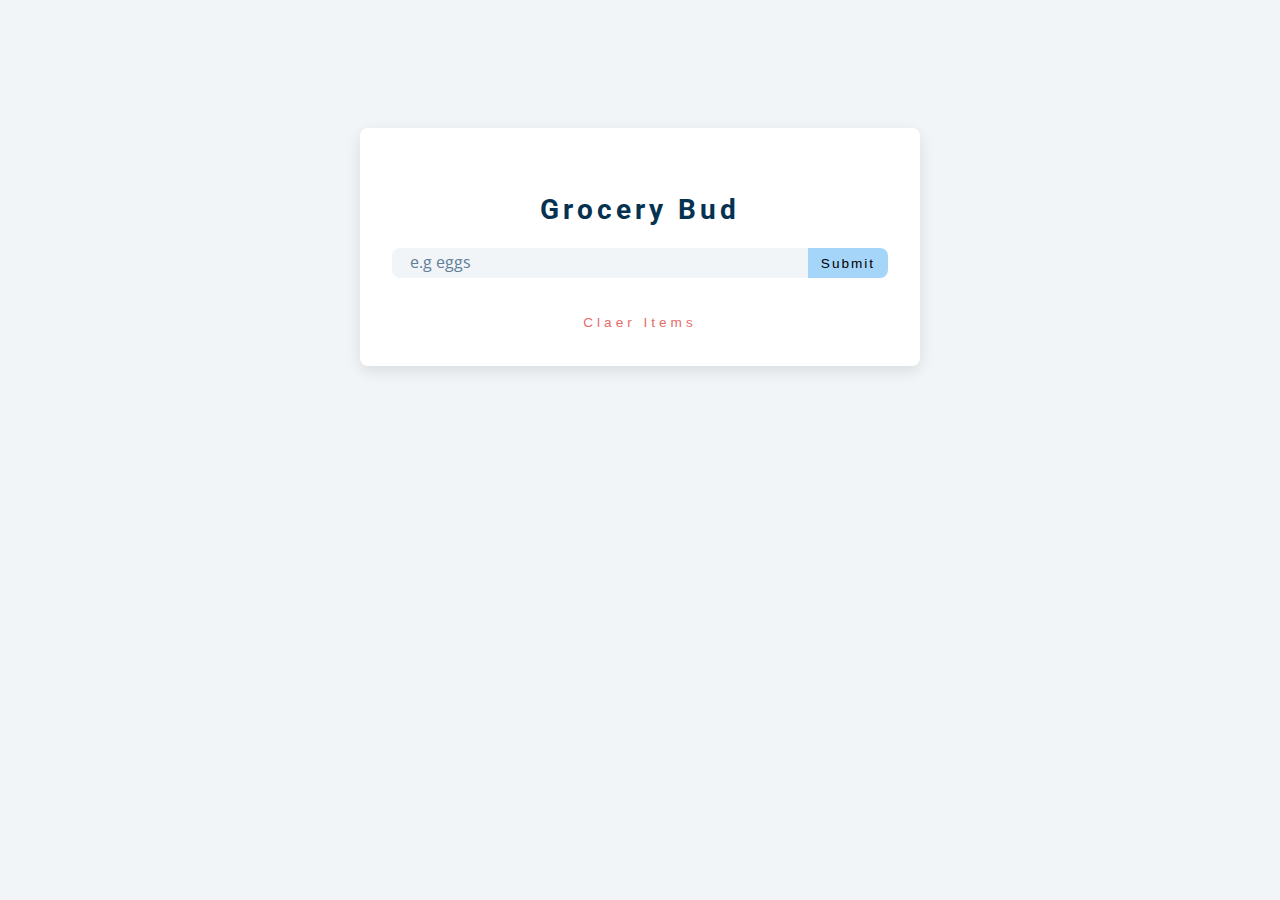
<file: Grocery/grocery.html>
<!DOCTYPE html>
<html lang="en">
  <head>
    <meta charset="UTF-8" />
    <meta name="viewport" content="width=device-width, initial-scale=1.0" />
    <title>Grocery Bud</title>
    <!-- font-awesome -->
    <link
      rel="stylesheet"
      href="https://cdnjs.cloudflare.com/ajax/libs/font-awesome/5.14.0/css/all.min.css"
    />
    <!-- styles -->
    <link rel="stylesheet" href="styles.css" />
  </head>
  <body>
      <section class="section-center">
          <!-- form -->
          <form action="" class="grocery-form">
              <p class="alert"></p>
              <h3>grocery bud</h3>
              <div class="form-control">
                  <input type="text" name="" id="grocery" placeholder="e.g eggs">
                  <button type="submit" class="submit-btn">submit</button>
              </div>
          </form>
          <!-- list -->
          <div class="grocery-container">
              <div class="grocery-list">
                  <!-- <article class="grocery-item">
                      <p class="title">item</p>
                      <div class="btn-container">
                          <button type="button" class="edit-btn">
                              <i class="fas fa-edit"></i>
                          </button>
                          <button type="button" class="delete-btn">
                            <i class="fas fa-trash"></i>
                        </button>
                      </div>
                  </article> -->
              </div>
              <!-- button -->
              <button type="button" class="clear-btn">claer items</button>
          </div>
      </section>
    <!-- javascript -->
    <script src="grocery.js"></script>
  </body>
</html>
</file>
<file: Grocery/styles.css>
/*
=============== 
Fonts
===============
*/
@import url("https://fonts.googleapis.com/css?family=Open+Sans|Roboto:400,700&display=swap");

/*
=============== 
Variables
===============
*/

:root {
  /* dark shades of primary color*/
  --clr-primary-1: hsl(205, 86%, 17%);
  --clr-primary-2: hsl(205, 77%, 27%);
  --clr-primary-3: hsl(205, 72%, 37%);
  --clr-primary-4: hsl(205, 63%, 48%);
  /* primary/main color */
  --clr-primary-5: #49a6e9;
  /* lighter shades of primary color */
  --clr-primary-6: hsl(205, 89%, 70%);
  --clr-primary-7: hsl(205, 90%, 76%);
  --clr-primary-8: hsl(205, 86%, 81%);
  --clr-primary-9: hsl(205, 90%, 88%);
  --clr-primary-10: hsl(205, 100%, 96%);
  /* darkest grey - used for headings */
  --clr-grey-1: hsl(209, 61%, 16%);
  --clr-grey-2: hsl(211, 39%, 23%);
  --clr-grey-3: hsl(209, 34%, 30%);
  --clr-grey-4: hsl(209, 28%, 39%);
  /* grey used for paragraphs */
  --clr-grey-5: hsl(210, 22%, 49%);
  --clr-grey-6: hsl(209, 23%, 60%);
  --clr-grey-7: hsl(211, 27%, 70%);
  --clr-grey-8: hsl(210, 31%, 80%);
  --clr-grey-9: hsl(212, 33%, 89%);
  --clr-grey-10: hsl(210, 36%, 96%);
  --clr-white: #fff;
  --clr-red-dark: hsl(360, 67%, 44%);
  --clr-red-light: hsl(360, 71%, 66%);
  --clr-green-dark: hsl(125, 67%, 44%);
  --clr-green-light: hsl(125, 71%, 66%);
  --clr-black: #222;
  --ff-primary: "Roboto", sans-serif;
  --ff-secondary: "Open Sans", sans-serif;
  --transition: all 0.3s linear;
  --spacing: 0.25rem;
  --radius: 0.5rem;
  --light-shadow: 0 5px 15px rgba(0, 0, 0, 0.1);
  --dark-shadow: 0 5px 15px rgba(0, 0, 0, 0.2);
  --max-width: 1170px;
  --fixed-width: 620px;
}
/*
=============== 
Global Styles
===============
*/

*,
::after,
::before {
  margin: 0;
  padding: 0;
  box-sizing: border-box;
}
body {
  font-family: var(--ff-secondary);
  background: var(--clr-grey-10);
  color: var(--clr-grey-1);
  line-height: 1.5;
  font-size: 0.875rem;
}
ul {
  list-style-type: none;
}
a {
  text-decoration: none;
}
img:not(.logo) {
  width: 100%;
}
img {
  display: block;
}

h1,
h2,
h3,
h4 {
  letter-spacing: var(--spacing);
  text-transform: capitalize;
  line-height: 1.25;
  margin-bottom: 0.75rem;
  font-family: var(--ff-primary);
}
h1 {
  font-size: 3rem;
}
h2 {
  font-size: 2rem;
}
h3 {
  font-size: 1.25rem;
}
h4 {
  font-size: 0.875rem;
}
p {
  margin-bottom: 1.25rem;
  color: var(--clr-grey-5);
}
@media screen and (min-width: 800px) {
  h1 {
    font-size: 4rem;
  }
  h2 {
    font-size: 2.5rem;
  }
  h3 {
    font-size: 1.75rem;
  }
  h4 {
    font-size: 1rem;
  }
  body {
    font-size: 1rem;
  }
  h1,
  h2,
  h3,
  h4 {
    line-height: 1;
  }
}
/*  global classes */

.success {
  background: #D4EDDA;
  color: #40754C;
  padding: 10px;
  width: 95%;
  border-radius: 5px;
  margin: 20px auto;
  letter-spacing: 0.05rem;
}

.error {
  background: #F2DEDE;
   color: #A94442;
  padding: 10px;
  width: 95%;
  border-radius: 5px;
  margin: 20px auto;
  letter-spacing: 0.05rem;
}

.btn {
  text-transform: uppercase;
  background: transparent;
  color: var(--clr-black);
  padding: 0.375rem 0.75rem;
  letter-spacing: var(--spacing);
  display: inline-block;
  transition: var(--transition);
  font-size: 0.875rem;
  border: 2px solid var(--clr-black);
  cursor: pointer;
  box-shadow: 0 1px 3px rgba(0, 0, 0, 0.2);
  border-radius: var(--radius);
}
.btn:hover {
  color: var(--clr-white);
  background: var(--clr-black);
}
/* section */
.section {
  padding: 5rem 0;
}

.section-center {
  width: 90vw;
  margin: 0 auto;
  max-width: 35rem;
  margin-top: 8rem;
}
@media screen and (min-width: 992px) {
  .section-center {
    width: 95vw;
  }
}
main {
  min-height: 100vh;
  display: grid;
  place-items: center;
}
/*
=============== 
Grocery List
===============
*/
.section-center {
  background: var(--clr-white);
  border-radius: var(--radius);
  box-shadow: var(--light-shadow);
  transition: var(--transition);
  padding: 2rem;
}
.section-center:hover {
  box-shadow: var(--dark-shadow);
}
.alert {
  margin-bottom: 1rem;
  height: 1.25rem;
  display: grid;
  align-items: center;
  text-align: center;
  font-size: 0.7rem;
  border-radius: 0.25rem;
  letter-spacing: var(--spacing);
  text-transform: capitalize;
}
.alert-danger {
  color: #721c24;
  background: #f8d7da;
}
.alert-success {
  color: #155724;
  background: #d4edda;
}
.grocery-form h3 {
  color: var(--clr-primary-1);
  margin-bottom: 1.5rem;
  text-align: center;
}
.form-control {
  display: flex;
  justify-content: center;
}
#grocery {
  padding: 0.25rem;
  padding-left: 1rem;
  background: var(--clr-grey-10);
  border-top-left-radius: var(--radius);
  border-bottom-left-radius: var(--radius);
  border-color: transparent;
  font-size: 1rem;
  flex: 1 0 auto;
  color: var(--clr-grey-5);
}
#grocery::placeholder {
  font-family: var(--ff-secondary);
  color: var(--clr-grey-5);
}
.insert-btn,
.submit-btn {
  background: var(--clr-primary-8);
  border-color: transparent;
  flex: 0 0 5rem;
  display: grid;
  align-items: center;
  padding: 0.25rem;
  text-transform: capitalize;
  letter-spacing: 2px;
  border-top-right-radius: var(--radius);
  border-bottom-right-radius: var(--radius);
  cursor: pointer;
  content: var(--clr-primary-5);
  transition: var(--transition);
  font-size: 0.85rem;
}
.insert-btn{
  background-color: red;
}
.submit-btn:hover {
  background: var(--clr-primary-5);
  color: var(--clr-white);
}
.insert-btn:hover {
  background: pink;
  color: var(--clr-white);
}

.grocery-container {
  margin-top: 2rem;
  transition: var(--transition);
}
.show-container {
  visibility: visible;
}
.grocery-item {
  display: flex;
  align-items: center;
  justify-content: space-between;
  margin-bottom: 0.5rem;
  transition: var(--transition);
  padding: 0.25rem 1rem;
  border-radius: var(--radius);
  text-transform: capitalize;
}
.grocery-item:hover {
  color: var(--clr-grey-5);
  background: var(--clr-grey-10);
}
.grocery-item:hover .title {
  color: var(--clr-grey-5);
}
.title {
  margin-bottom: 0;
  color: var(--clr-grey-1);
  letter-spacing: 2px;
  transition: var(--transition);
}

.edit-btn,
.delete-btn {
  background: transparent;
  border-color: transparent;
  cursor: pointer;
  font-size: 0.7rem;
  margin: 0 0.15rem;
  transition: var(--transition);
}

.add-btn:hover {
  color: var(--clr-green-dark);
}
.edit-btn {
  color: var(--clr-green-light);
}
.edit-btn:hover {
  color: var(--clr-green-dark);
}
.delete-btn {
  color: var(--clr-red-light);
}
.delete-btn:hover {
  color: var(--clr-red-dark);
}

.clear-btn {
  text-transform: capitalize;
  width: 10rem;
  height: 1.5rem;
  display: grid;
  align-items: center;
  background: transparent;
  border-color: transparent;
  color: var(--clr-red-light);
  margin: 0 auto;
  font-size: 0.85rem;
  letter-spacing: var(--spacing);
  cursor: pointer;
  transition: var(--transition);
  margin-top: 1.25rem;
}
.clear-btn:hover {
  color: var(--clr-red-dark);
}
</file>
